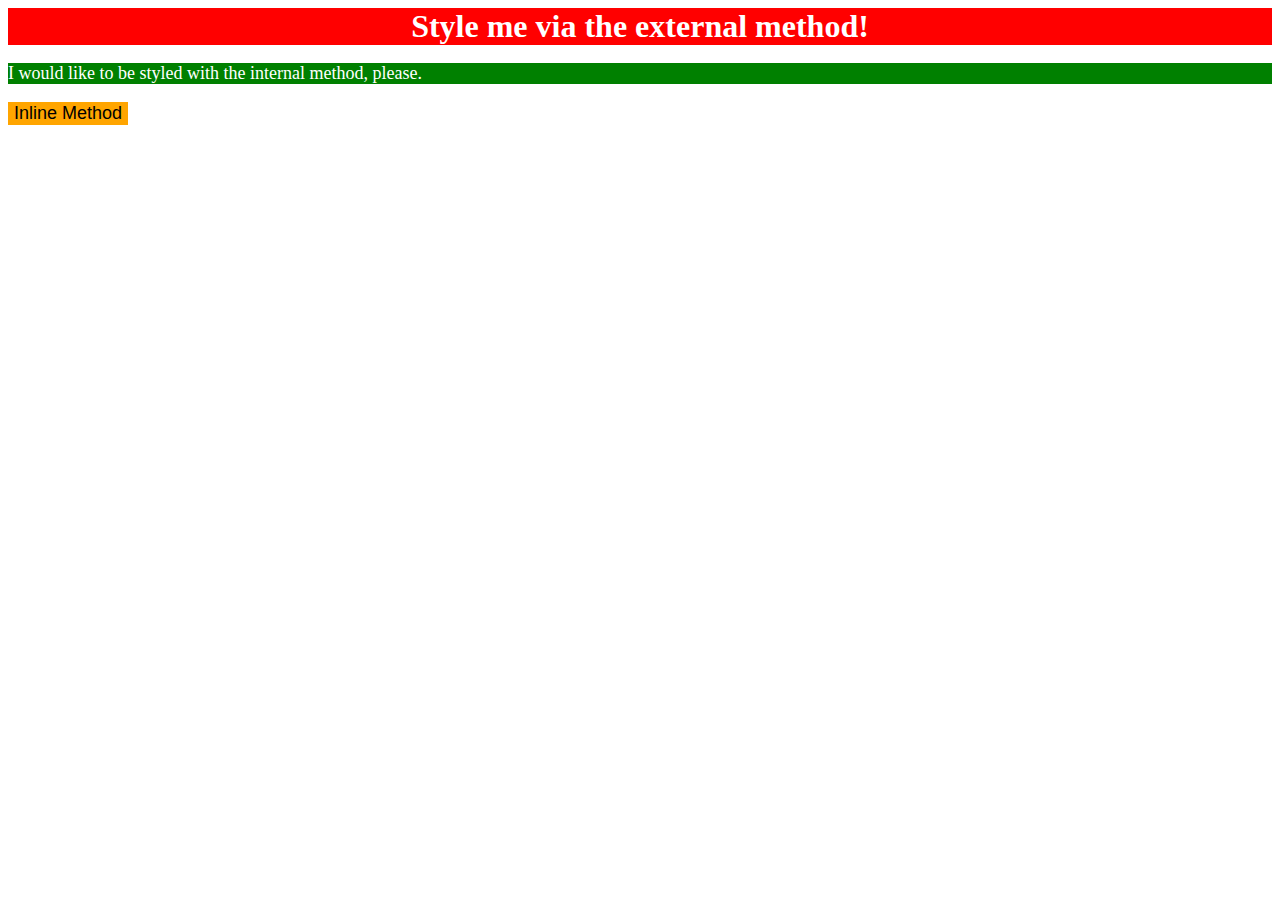
<file: foundations/intro-to-css/01-css-methods/index.html>
<!DOCTYPE html>
<html lang="en">
  <head>
    <meta charset="UTF-8">
    <meta http-equiv="X-UA-Compatible" content="IE=edge">
    <meta name="viewport" content="width=device-width, initial-scale=1.0">
    <link rel="stylesheet" href="style.css">
    <title>Methods for Adding CSS</title>
    <style>
    p {
      background-color: green;
      color:white;
      font-size: 18px
    }
    </style>
  </head>
  <body>
    <div class="external-style">Style me via the external method!</div>
    <p>I would like to be styled with the internal method, please.</p>
    <button style="background-color: orange; font-size: 18px; border: 0;">Inline Method</button>
  </body>
</html>
</file>
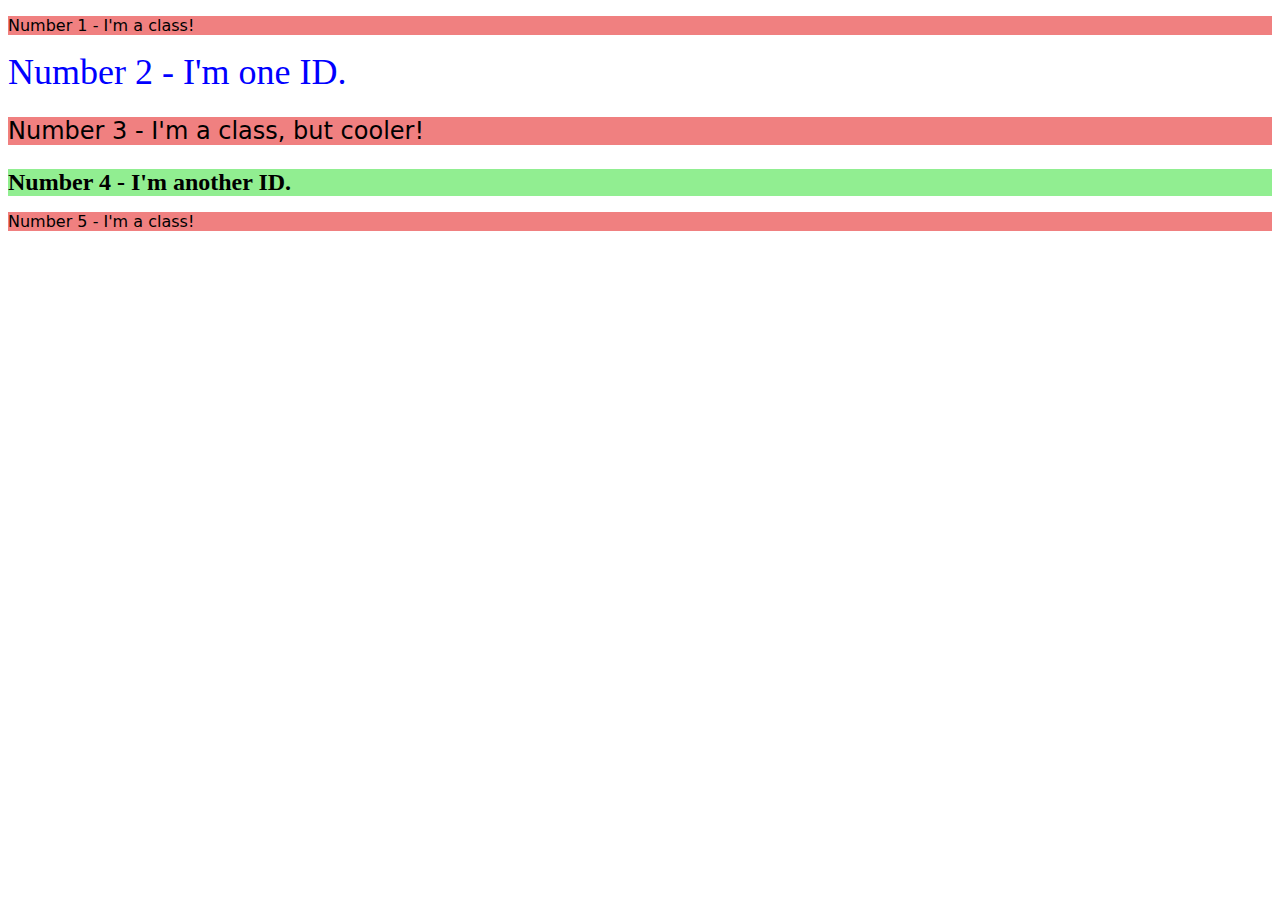
<file: foundations/intro-to-css/02-class-id-selectors/index.html>
<!DOCTYPE html>
<html lang="en">
  <head>
    <meta charset="UTF-8">
    <meta http-equiv="X-UA-Compatible" content="IE=edge">
    <meta name="viewport" content="width=device-width, initial-scale=1.0">
    <title>Class and ID Selectors</title>
    <link rel="stylesheet" href="style.css">
  </head>
  <body>
    <p class="normal-class">Number 1 - I'm a class!</p>
    <div id="blue">Number 2 - I'm one ID.</div>
    <p class="normal-class large-text">Number 3 - I'm a class, but cooler!</p>
    <div id="green">Number 4 - I'm another ID.</div>
    <p class="normal-class">Number 5 - I'm a class!</p>
  </body>
</html>
</file>
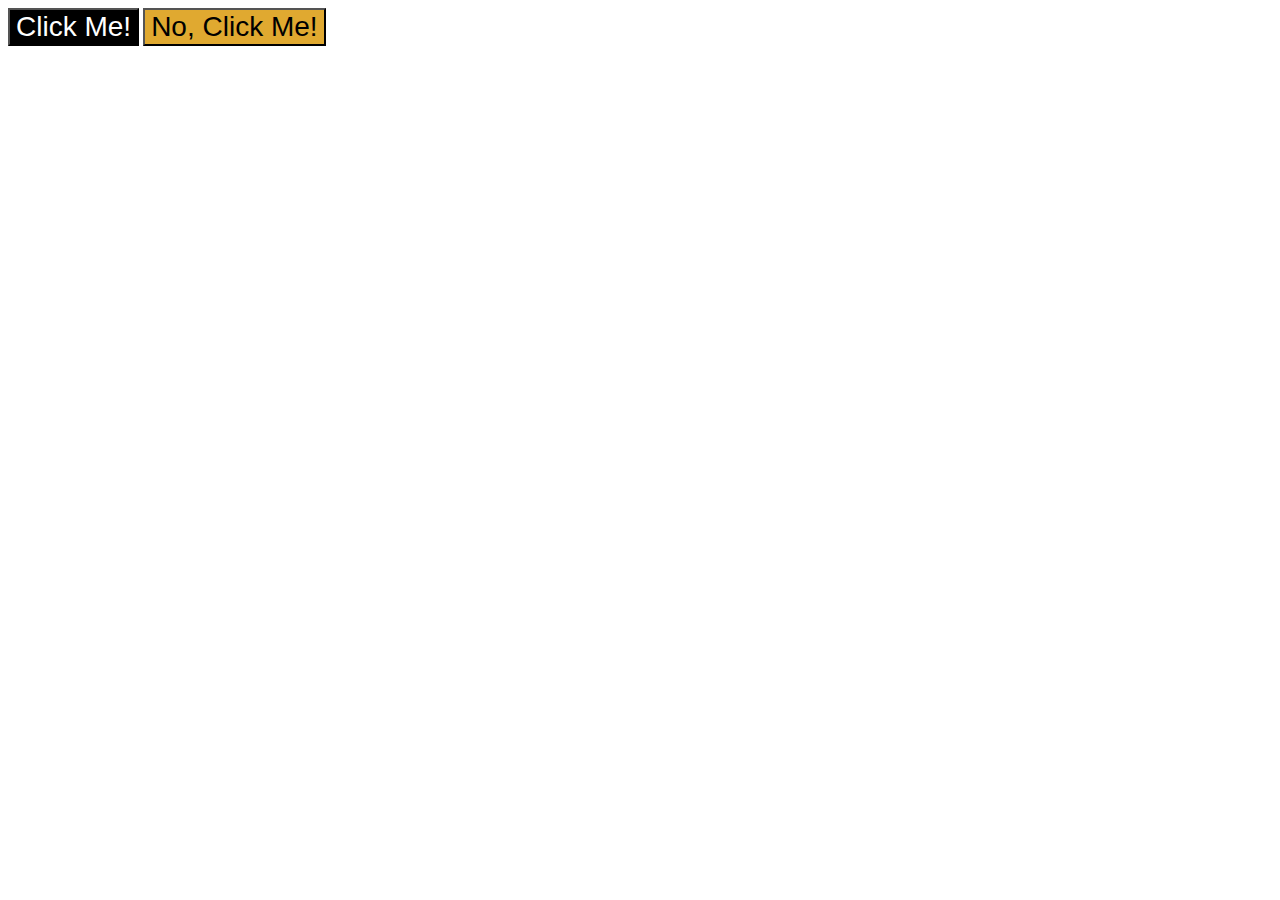
<file: foundations/intro-to-css/03-grouping-selectors/index.html>
<!DOCTYPE html>
<html lang="en">
  <head>
    <meta charset="UTF-8">
    <meta http-equiv="X-UA-Compatible" content="IE=edge">
    <meta name="viewport" content="width=device-width, initial-scale=1.0">
    <title>Grouping Selectors</title>
    <link rel="stylesheet" href="style.css">
  </head>
  <body>
    <button class="button dark">Click Me!</button>
    <button class="button yellow">No, Click Me!</button>
  </body>
</html>
</file>
<file: foundations/intro-to-css/01-css-methods/style.css>
.external-style
{
    background-color: red;
    color: white;
    font-size: 32px;
    text-align: center;
    font-weight: bold;
}
</file>
<file: foundations/intro-to-css/02-class-id-selectors/style.css>
.normal-class {
    background-color: lightcoral;
    font-family: Verdana, 'DejaVu Sans', sans-serif
}

#blue {
    font-size: 36px;
    color: #0000ff;
}

#green {
    font-size: 24px;
    font-weight: bold;
    background-color: hsl(120, 73%, 75%);
}

.large-text {
    font-size: 24px;
}
</file>
<file: foundations/intro-to-css/03-grouping-selectors/style.css>
.button {
    font-size: 28px;
    font-family: Helvetica, 'Times New Roman', sans-serif;
}

.dark {
    background-color: black;
    color: white;
}

.yellow {
    background-color: #e0a930;
}
</file>
